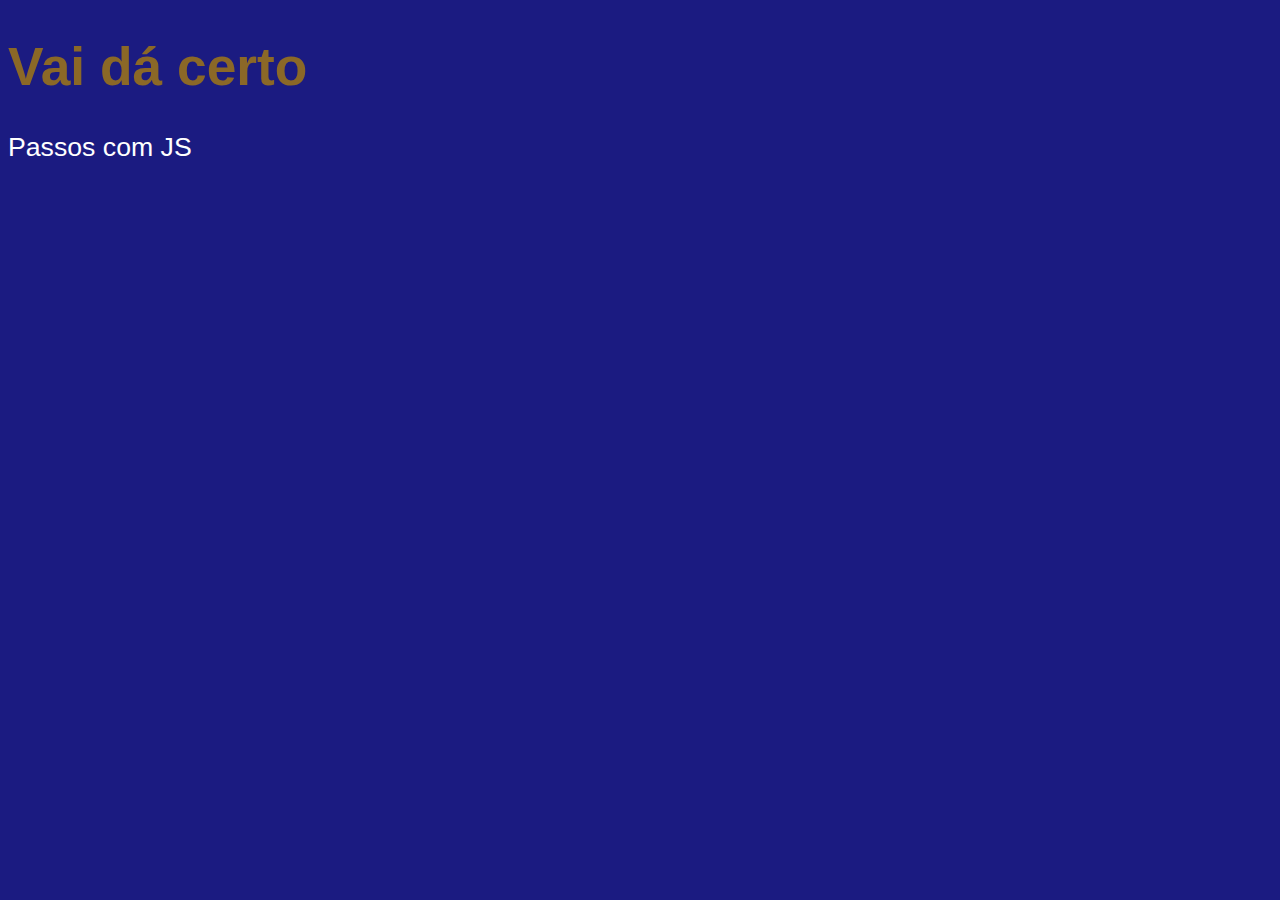
<file: javascript/ex001/index.html>
<!DOCTYPE html>
<html lang="en">
<head>
    <meta charset="UTF-8">
    <meta http-equiv="X-UA-Compatible" content="IE=edge">
    <meta name="viewport" content="width=device-width, initial-scale=1.0">
    <title>Teste Sozinho</title>
    <style>
        body {
            background-color: rgb(27, 27, 129);
            color: white;
            font: normal 20pt Arial;
        }

        h1 {
            color: rgb(139, 104, 39);
        }
    </style>
</head>
<body>
    <h1>Vai dá certo</h1>
    <p>Passos com JS</p>
    <script>
        alert('Vá pra casa')
        confirm('É isso mesmo?')
        prompt('Qual teu nome?')
    </script>
</body>
</html>
</file>
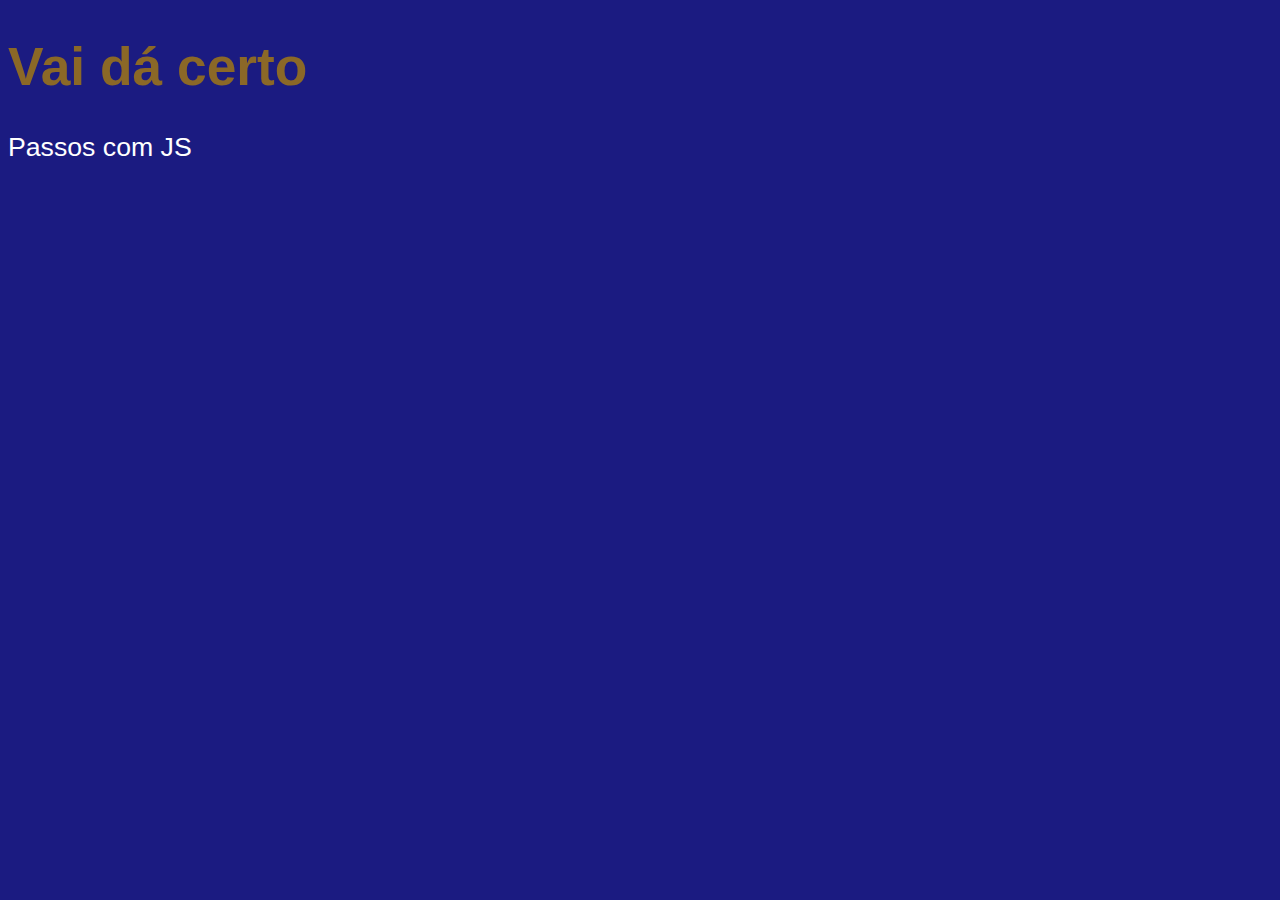
<file: javascript/ex001/page2.html>
<!DOCTYPE html>
<html lang="en">
<head>
    <meta charset="UTF-8">
    <meta http-equiv="X-UA-Compatible" content="IE=edge">
    <meta name="viewport" content="width=device-width, initial-scale=1.0">
    <title>Teste Sozinho</title>
    <style>
        body {
            background-color: rgb(27, 27, 129);
            color: white;
            font: normal 20pt Arial;
        }

        h1 {
            color: rgb(139, 104, 39);
        }
    </style>
</head>
<body>
    <h1>Vai dá certo</h1>
    <p>Passos com JS</p>
    <script>
       var nome = prompt('Qual teu nome?')
       alert('É uma prazer em te conhecer, ' + nome + '!') //concatenação!
    </script>
</body>
</html>
</file>
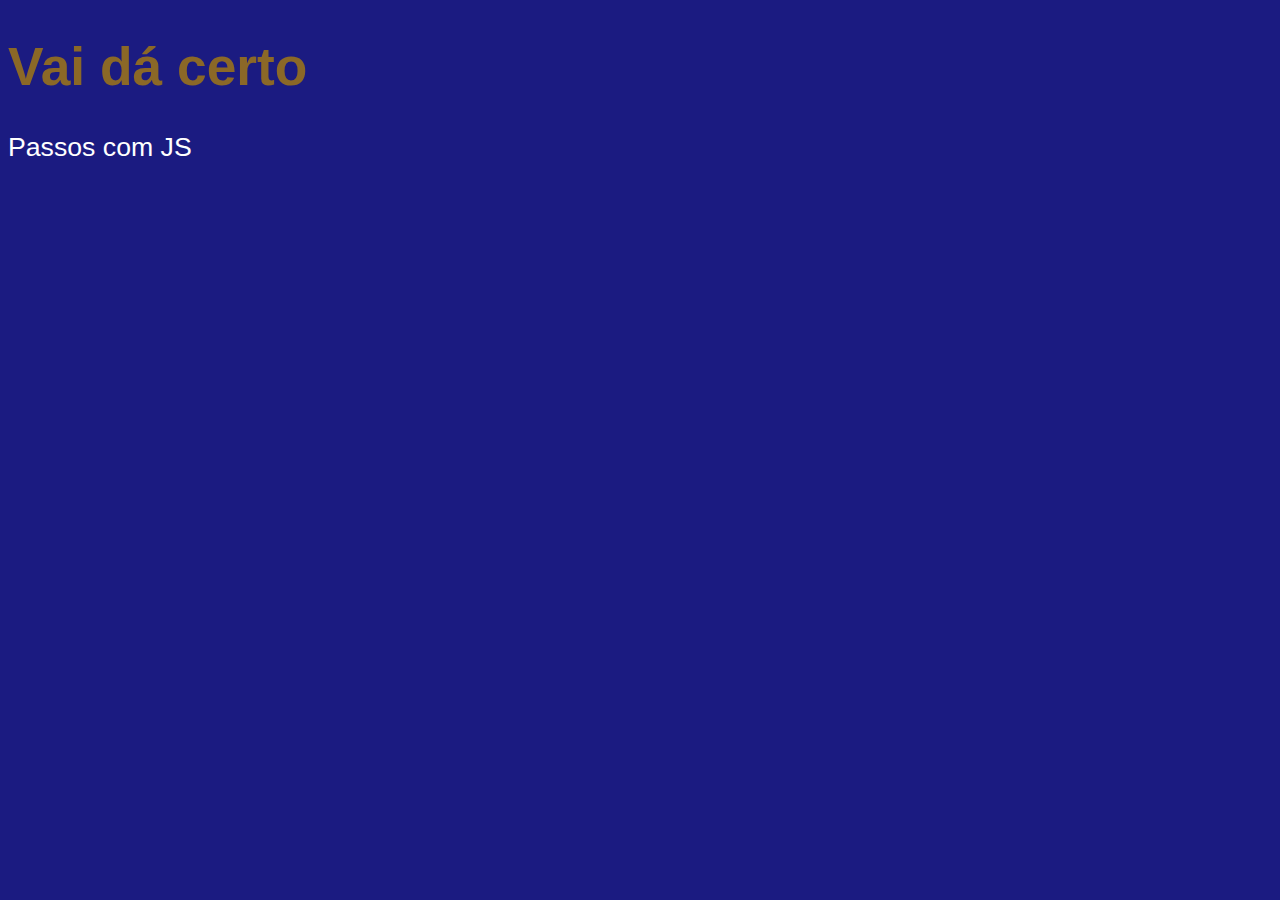
<file: javascript/ex001/page3.html>
<!DOCTYPE html>
<html lang="en">
<head>
    <meta charset="UTF-8">
    <meta http-equiv="X-UA-Compatible" content="IE=edge">
    <meta name="viewport" content="width=device-width, initial-scale=1.0">
    <title>Teste Sozinho</title>
    <style>
        body {
            background-color: rgb(27, 27, 129);
            color: white;
            font: normal 20pt Arial;
        }

        h1 {
            color: rgb(139, 104, 39);
        }
    </style>
</head>
<body>
    <h1>Vai dá certo</h1>
    <p>Passos com JS</p>
    <script>
       var n1 = Number(prompt('Digite um número: ')) //String
       var n2 = Number(prompt('Digite outro número: ')) // String
       var s = n1 + n2
       alert(`A soma entre ${n1} e ${n2} é igual a ${s}`) // Concatenação
       //(number + number) para adição
       //(string) para cocatenação
    </script>
</body>
</html>
</file>
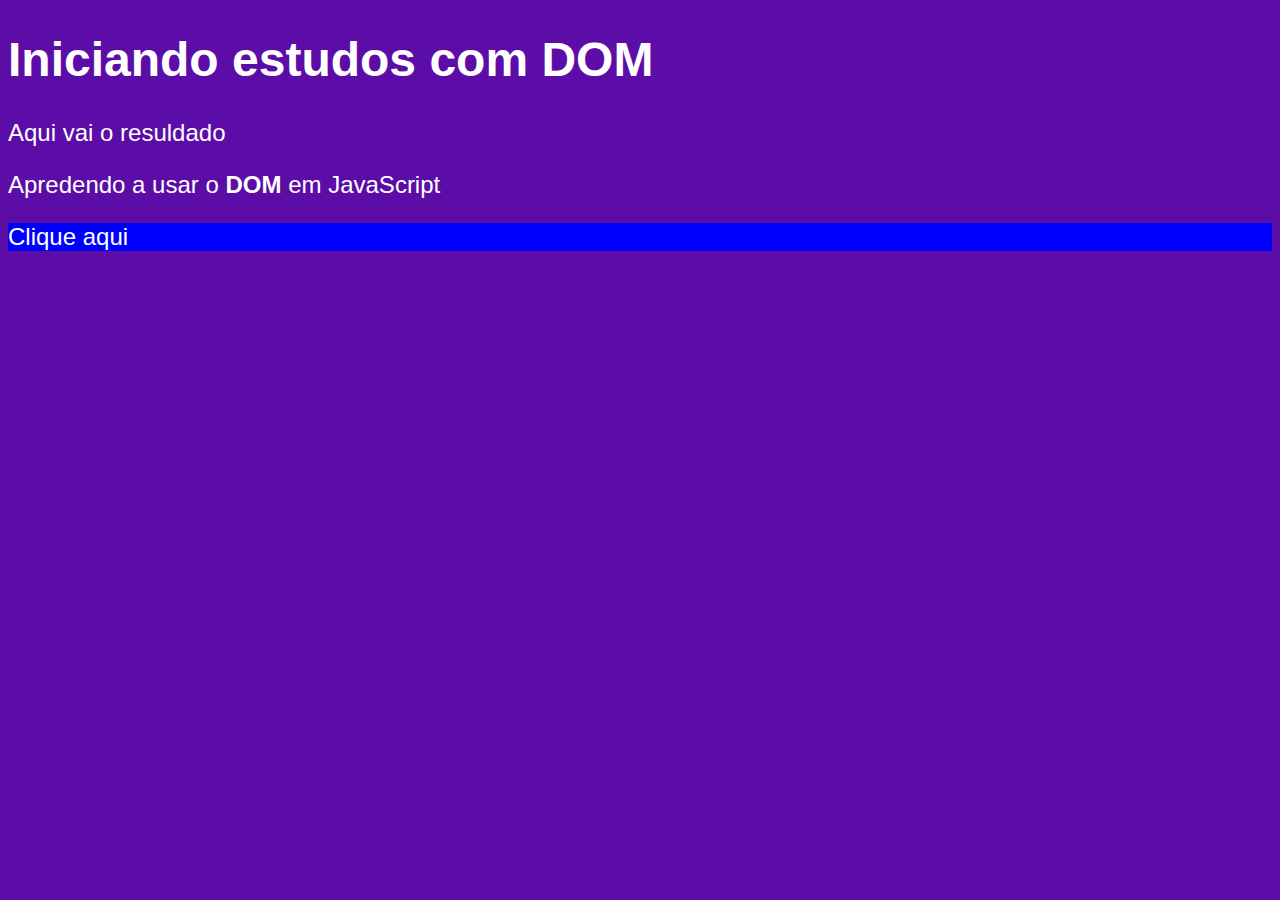
<file: javascript/ex002/ex005.html>
<!DOCTYPE html>
<html lang="pt-br">
<head>
    <meta charset="UTF-8">
    <meta http-equiv="X-UA-Compatible" content="IE=edge">
    <meta name="viewport" content="width=device-width, initial-scale=1.0">
    <title>Primeiros Passos com dom</title>
    <style>
        body {
            background-color: rgb(92, 12, 167);
            color: white;
            font: normal 18pt Arial;
        }
    </style>
</head>
<body>
    <h1>Iniciando estudos com DOM</h1>
    <p>Aqui vai o resuldado</p>
    <p>Apredendo a usar o <strong>DOM</strong> em JavaScript</p>
    <div id="msg">Clique aqui</div>
    <script>
        var corpo = document.body
        var p1 = document.getElementsByTagName('p')[1] // primeiro <p> é [0]
        //  var d = document.getElementById('msg')
        // d.style.background = 'red'
        // d.innerText = 'Carregando...'
        // var d = document.getElementsByName('msg')[0]
        // d.innerText = 'Hello!'
        var d = document.querySelector('div#msg')
        d.style.background = 'blue'
        
        
    </script>
</body>
</html>
</file>
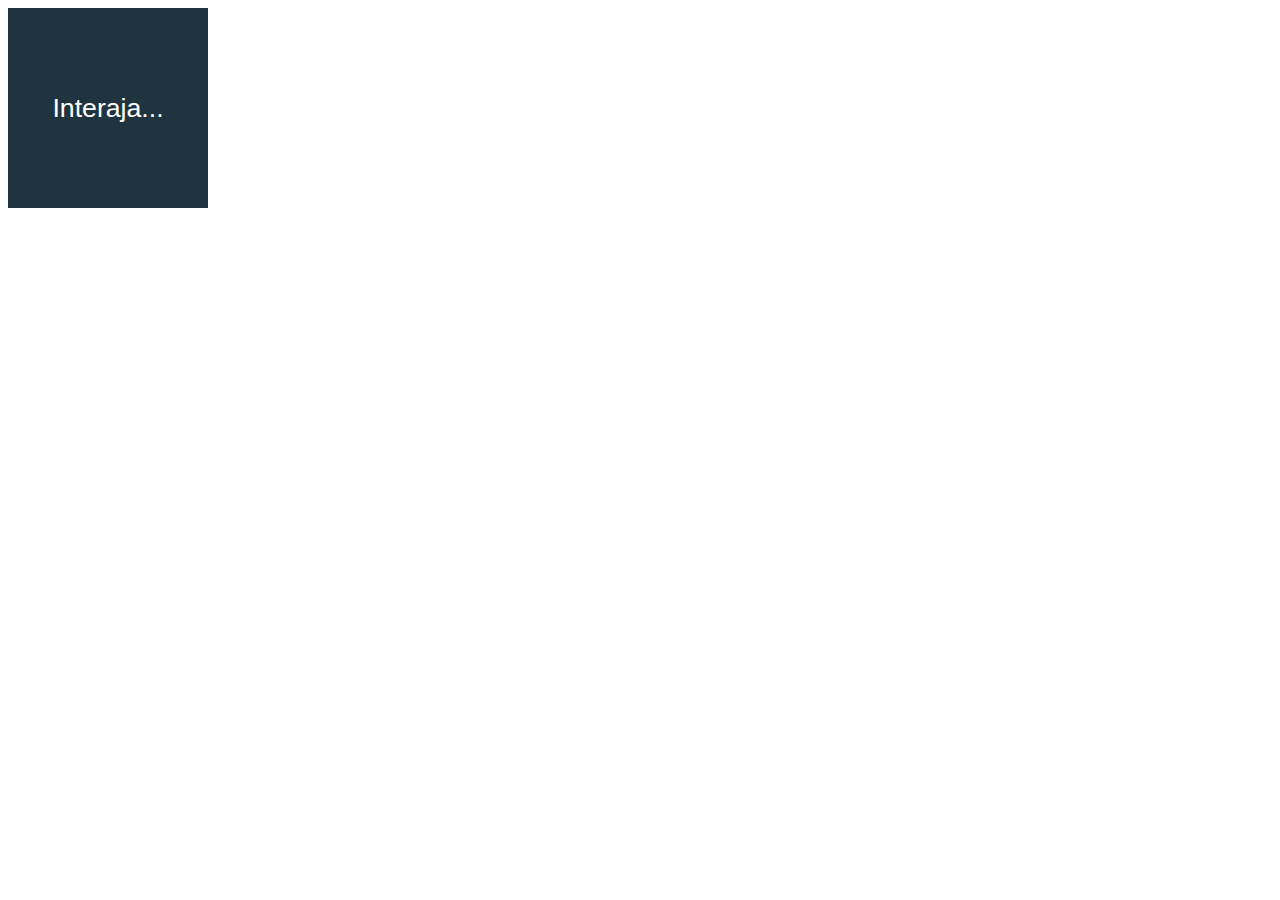
<file: javascript/ex003/ex003.html>
<!DOCTYPE html>
<html lang="pt-br">
<head>
    <meta charset="UTF-8">
    <meta http-equiv="X-UA-Compatible" content="IE=edge">
    <meta name="viewport" content="width=device-width, initial-scale=1.0">
    <title>Eventos DOM</title>
    <style>
        div#area {
            font: normal 20pt Arial;
            background: #203440;
            color: white;
            width: 200px;
            height: 200px;
            line-height: 200px;
            text-align: center;
        }
    </style>
</head>
<body>
    <div id="area">
        Interaja...
    </div>

    <script>
         var a = document.getElementById('area')
         a.addEventListener('click', clicar)
         a.addEventListener('mouseenter', entrar)
         a.addEventListener('mouseout', sair)

        function clicar(){
           
            a.innerText = 'Clicou!'
            a.style.background = 'red'
        }
        function entrar(){
            a.innerText = 'Entrou!'
        }
        function sair(){
            a.innerText = 'Saiu!'
            a.style.background = '#203440'
        }
    </script>
</body>
</html>
</file>
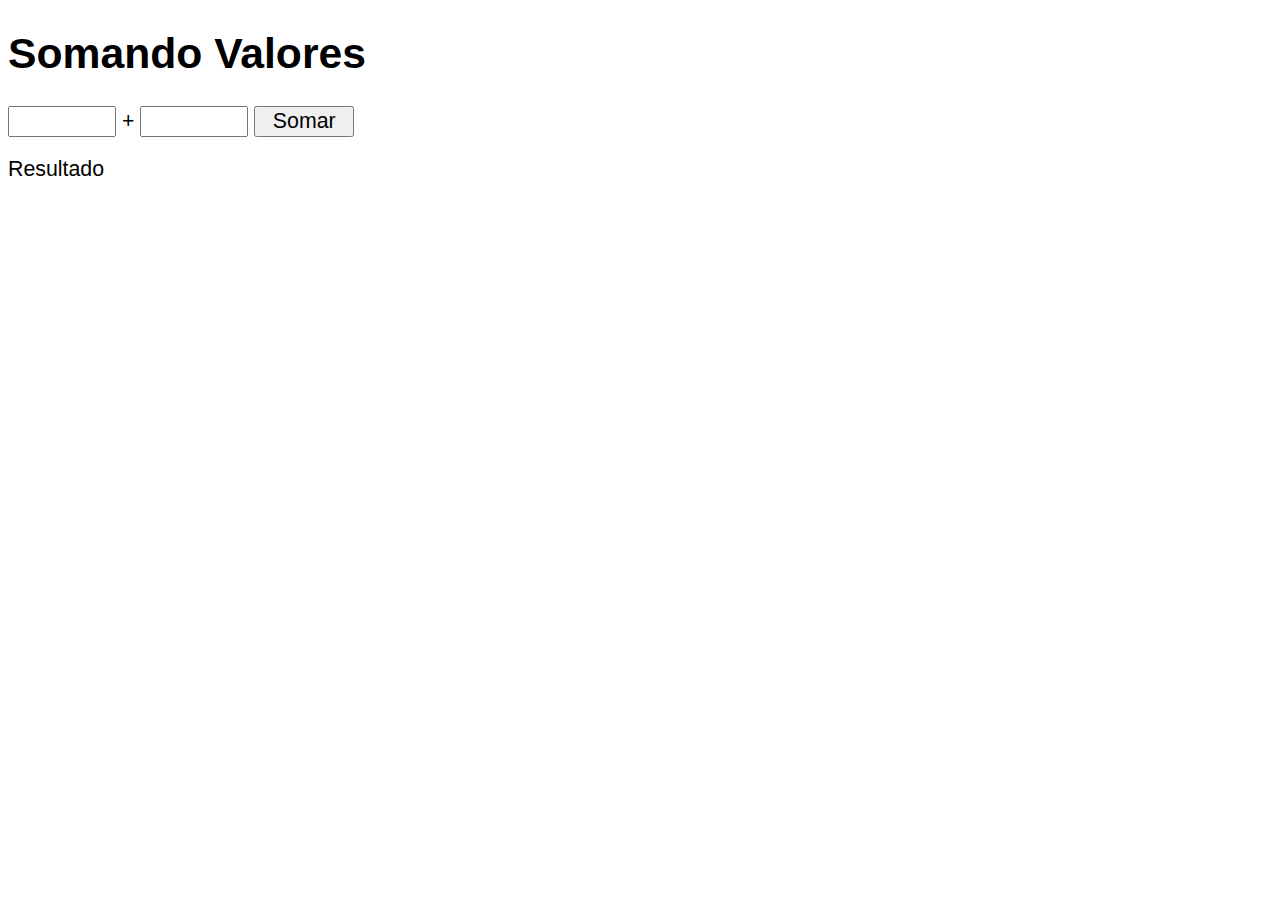
<file: javascript/ex003/ex004.html>
<!DOCTYPE html>
<html lang="pt-br">
<head>
    <meta charset="UTF-8">
    <meta http-equiv="X-UA-Compatible" content="IE=edge">
    <meta name="viewport" content="width=device-width, initial-scale=1.0">
    <title>Somando Números</title>
    <style>
        body {
            font: normal 16pt Arial;
        }
        input {
            font: normal 16pt Arial;
            width: 100px;
        }
        div#res {
            margin-top: 20px;
        }
    </style>
</head>
<body>
   <h1>Somando Valores</h1> 
   <input type="number" name="txtn1" id="txtn1"> +
   <input type="number" name="txtn2" id="txtn2">
   <input type="button" value="Somar" onclick="somar()">
   <div id="res">Resultado</div>
   <script>
       function somar()  {
           var tn1 = document.getElementById('txtn1')
           var tn2 = document.querySelector('input#txtn2')
           var res = document.getElementById('res')
           var n1 = Number(tn1.value)
           var n2 = Number(tn2.value)
           var s = n1 + n2
           res.innerHTML = `A soma entre ${n1} e ${n2} é igual a <strong>${s}</strong>`

       }
   </script>
</body>
</html>
</file>
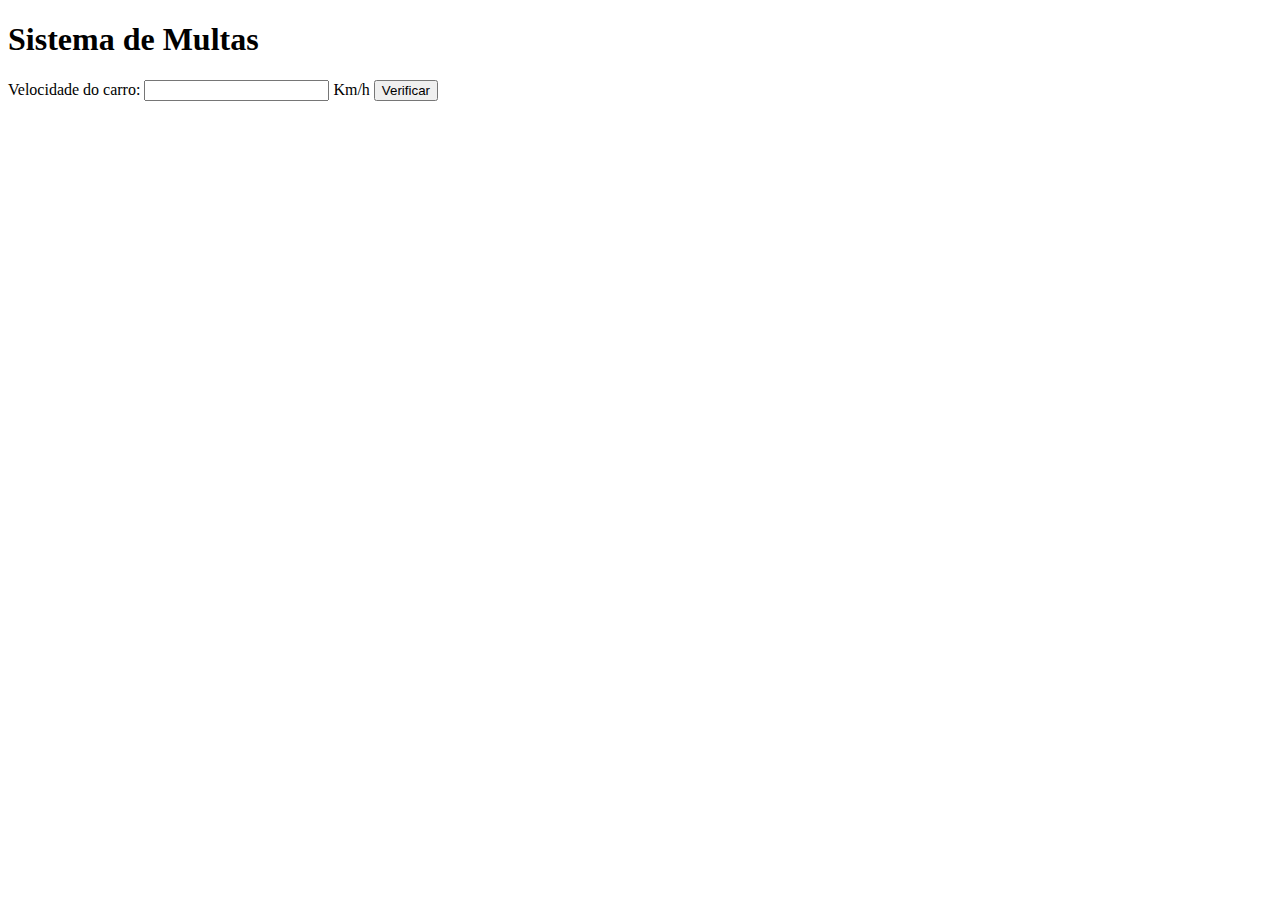
<file: javascript/ex004/ex006.html>
<!DOCTYPE html>
<html lang="pt-br">
<head>
    <meta charset="UTF-8">
    <meta http-equiv="X-UA-Compatible" content="IE=edge">
    <meta name="viewport" content="width=device-width, initial-scale=1.0">
    <title>DETRAN</title>
</head>
<body>
    <h1>Sistema de Multas</h1>
    Velocidade do carro: <input type="number" name="textvel" id="txtvel"> Km/h
    <input type="button" value="Verificar" onclick="calcular()">
    <div id="res">

    </div>
    <script>
       
        function calcular () {
            var txtv = document.querySelector('input#txtvel')
            var res = document.querySelector('div#res')
            var vel = Number(txtv.value)
            res.innerHTML = `<p>Sua velocidade atual é de <strong>${vel}Km/h</strong></p>`
            if (vel > 60){
                res.innerHTML += `<p>Você está <strong>MULTADO</strong> por excesso de velocidade</p>`
            }
            res.innerHTML += `<p>Dirija sempre com o cinto de segurança!</p>`
        }
    </script>
</body>
</html>
</file>
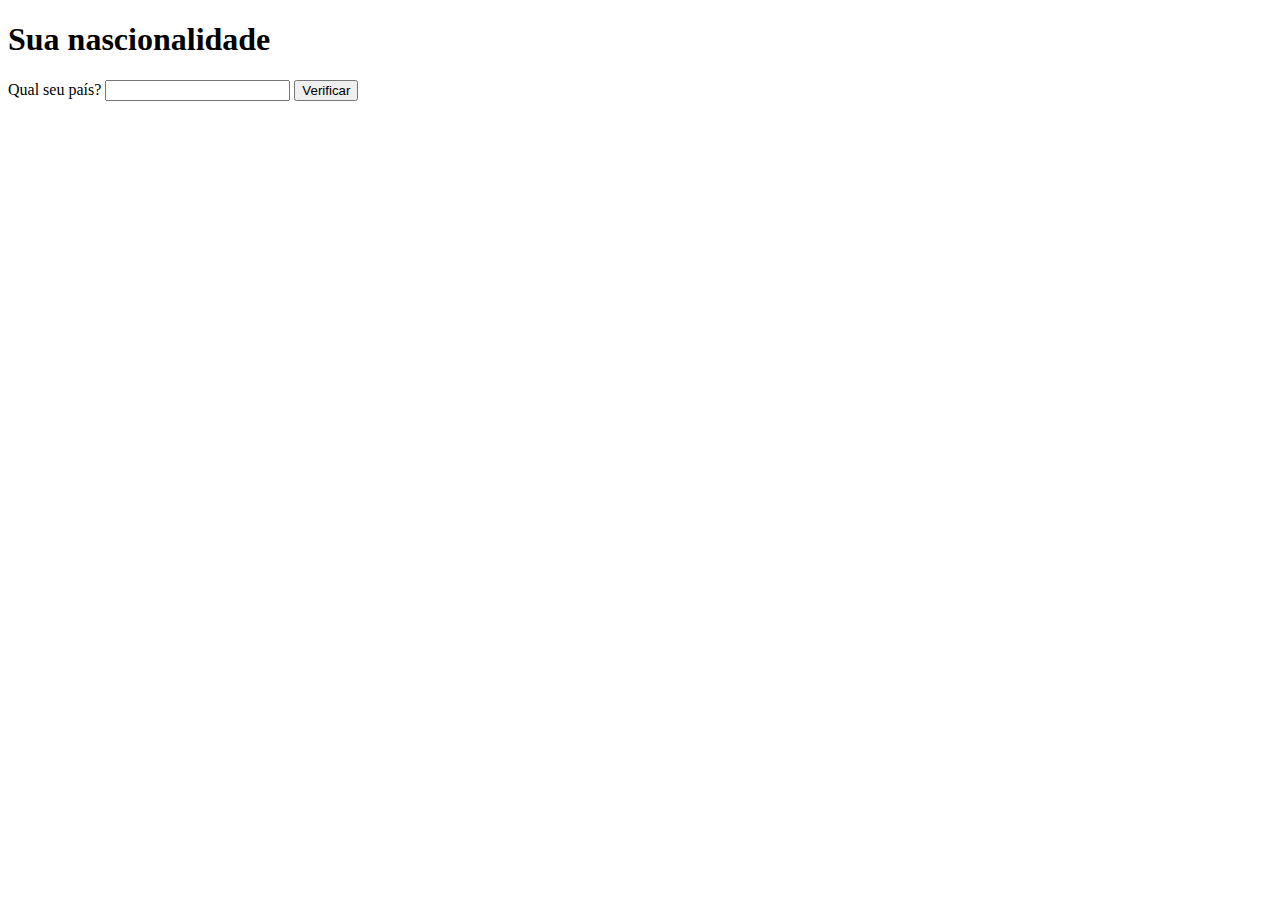
<file: javascript/ex004/meu.html>
<!DOCTYPE html>
<html lang="pt-br">
<head>
    <meta charset="UTF-8">
    <meta http-equiv="X-UA-Compatible" content="IE=edge">
    <meta name="viewport" content="width=device-width, initial-scale=1.0">
    <title>Nascionalidade</title>
    <script>
        function Resuldado (){
            var paisv = document.getElementById('país')
            var res = document.getElementById('res')

            var nas = String(paisv.value)
            res.innerText = `Seu país é ${nas}`
           if (nas == 'Brasil'){
              res.innerHTML = 'Você é Brasileiro'
           } else (
               res.innerHTML = 'Você é Estrangeiro'
           ) 
         }
              
    </script>
</head>
<body>
    <h1>Sua nascionalidade</h1>
    Qual seu país? <input type="text" name="país" id="país">
    <input type="button" value="Verificar" onclick="Resuldado()">
    <div id="res">
    </div>
    
</body>
</html>
</file>
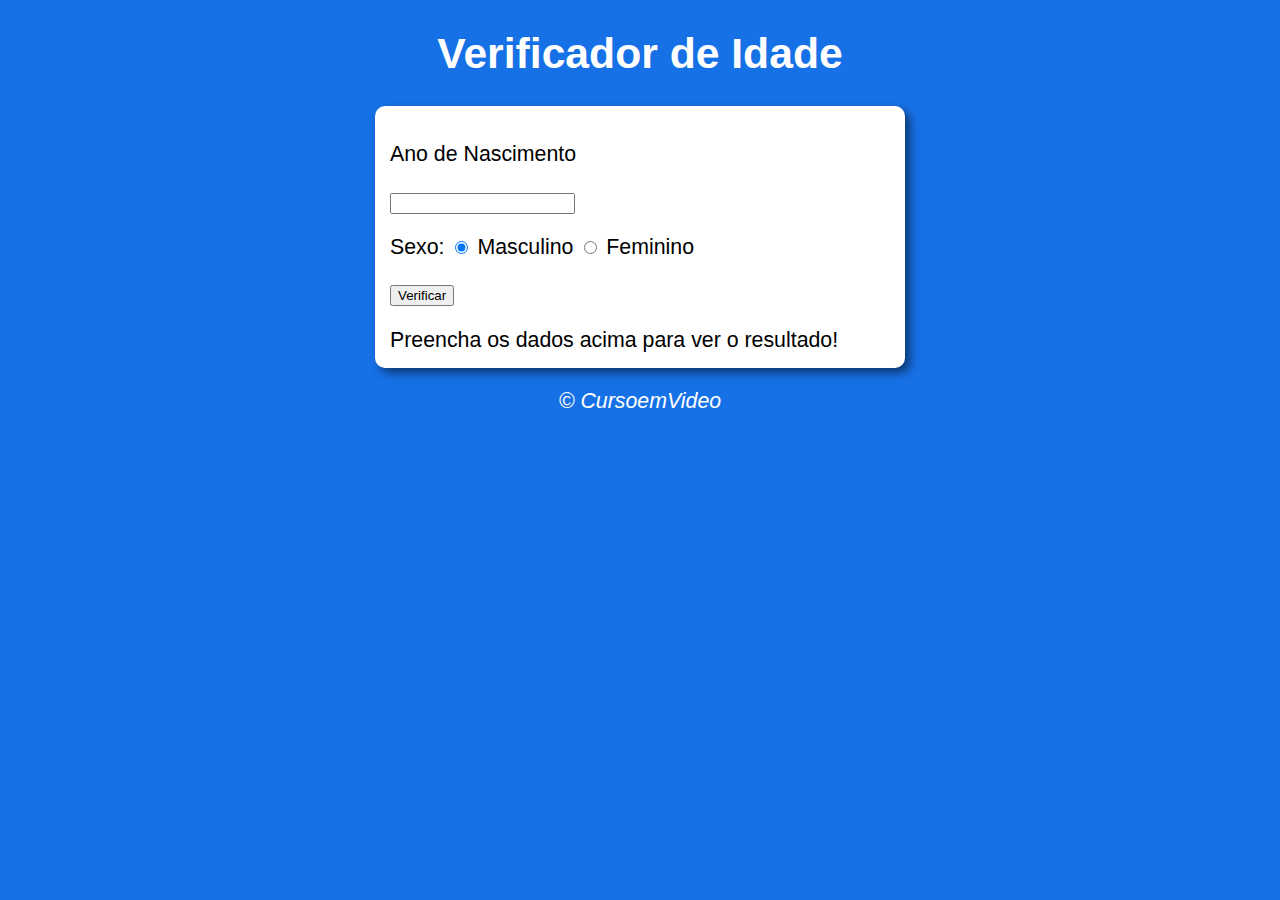
<file: javascript/exerciciojs/ex02/modelo.html>
<!DOCTYPE html>
<html lang="pt-br">
<head>
    <meta charset="UTF-8">
    <meta http-equiv="X-UA-Compatible" content="IE=edge">
    <meta name="viewport" content="width=device-width, initial-scale=1.0">
    <title>Verificador de Idade</title>
    <link rel="stylesheet" href="estilo.css">
</head>
<body>
    <header>
        <h1>Verificador de Idade</h1>
    </header>
    <section>
        <div>
           <p>Ano de Nascimento</p>
            <input type="number" name="txtano" id="txtano" min="0"> 
            <p>Sexo:
                <input type="radio" name="radsex" id="mas" checked>
                <label for="mas">Masculino</label>
                <input type="radio" name="radsex" id="fem">
                <label for="fem">Feminino</label>
            </p>
            <p> 
                <input type="button" value="Verificar" onclick="verificar()">
            </p>
        </div>
        <div id="res">
            Preencha os dados acima para ver o resultado!
        </div>
    </section>
    <footer>
        <p>&copy; CursoemVideo</p>
    </footer>
    <script src="script.js"></script>
</body>
</html>
</file>
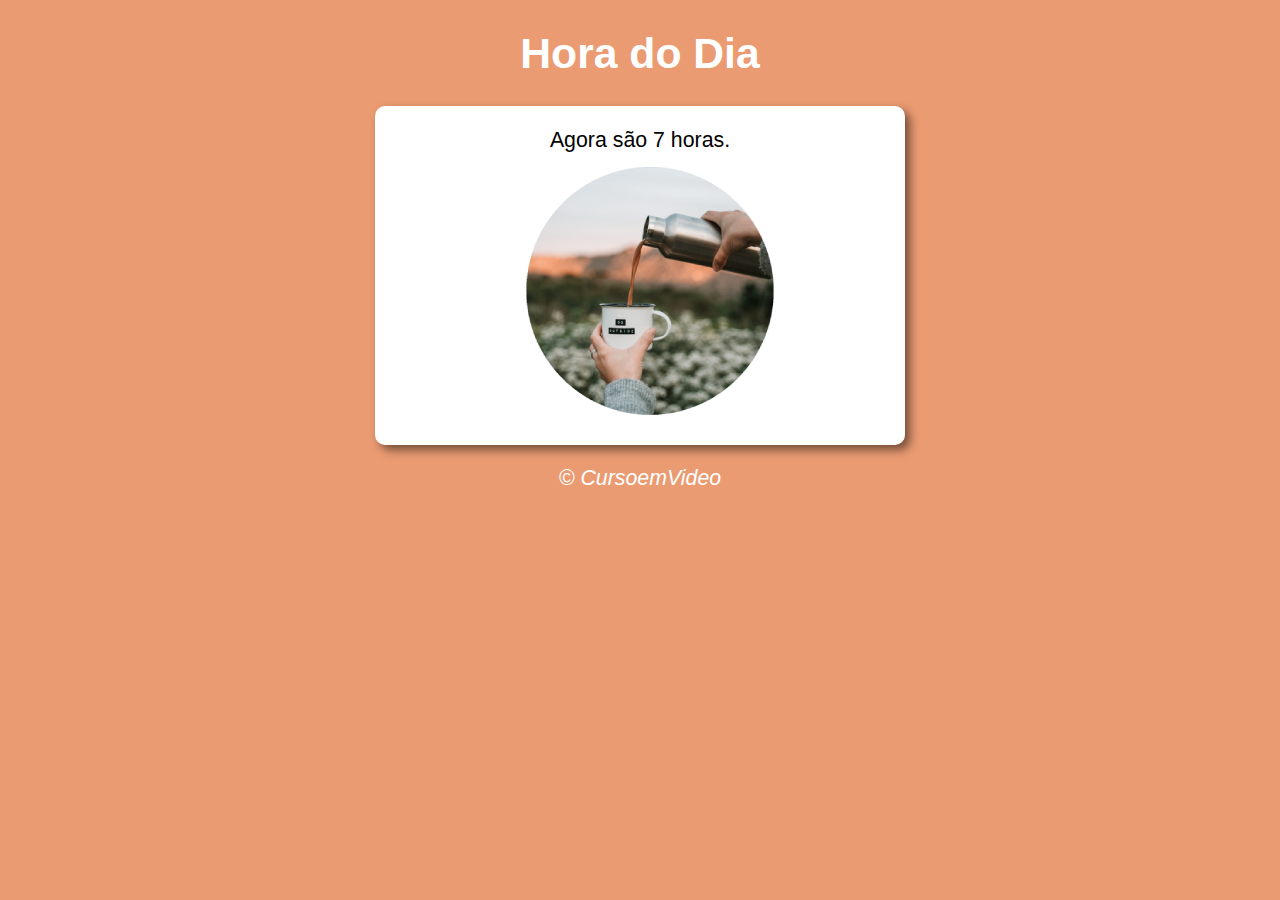
<file: javascript/exerciciojs/exjs2/modelo.html>
<!DOCTYPE html>
<html lang="pt-br">
<head>
    <meta charset="UTF-8">
    <meta http-equiv="X-UA-Compatible" content="IE=edge">
    <meta name="viewport" content="width=device-width, initial-scale=1.0">
    <title>Hora do Dia</title>
    <link rel="stylesheet" href="estilo.css">
</head>
<body onload="carregar()">
    <header>
        <h1>Hora do Dia</h1>
    </header>
    <section>
        <div id="msg">
            Aqui vai aparecer a mensagem
        </div>
        <div id="foto">
            <img id="imagem" src="imagens/manha.png" alt="manha">
        </div>
    </section>
    <footer>
        <p>&copy; CursoemVideo</p>
    </footer>
    <script src="script.js"></script>
</body>
</html>
</file>
<file: javascript/exerciciojs/ex02/estilo.css>
body {
    background-color: rgb(23, 113, 230);
    font: normal 16pt Arial;
}

header {
    color: white;
    text-align: center;
}

section {
    background: white;
    border-radius: 10px;
    padding: 15px;
    width: 500px;
    margin: auto;
    box-shadow: 5px 5px 10px rgba(0, 0, 0, 0.507);
    
}

footer {
    color: white;
    text-align: center;
    font-style: italic;

}
</file>
<file: javascript/exerciciojs/exjs2/estilo.css>
body {
    background-color: rgb(23, 113, 230);
    font: normal 16pt Arial;
}

header {
    color: white;
    text-align: center;
}

section {
    background: white;
    border-radius: 10px;
    padding: 15px;
    width: 500px;
    margin: auto;
    box-shadow: 5px 5px 10px rgba(0, 0, 0, 0.507);
    
}

div {
    text-align: center;
    padding: 7px;
}

footer {
    color: white;
    text-align: center;
    font-style: italic;

}
</file>
